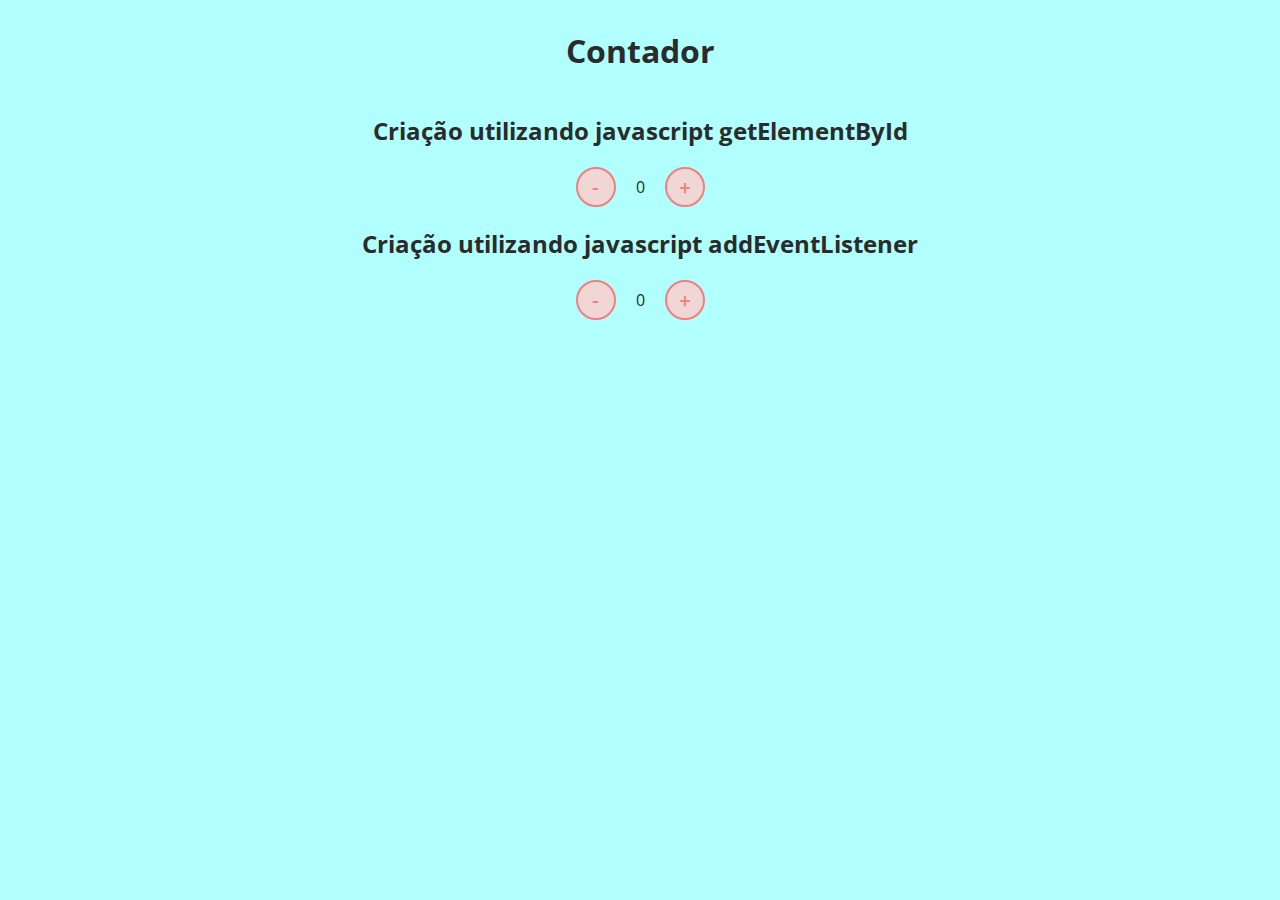
<file: contador-js/index.html>
<!DOCTYPE html>
<html lang="pt-br">
<head>
    <meta charset="UTF-8">
    <meta http-equiv="X-UA-Compatible" content="IE=edge">
    <meta name="viewport" content="width=device-width, initial-scale=1.0">
    <title>Contador</title>
    <link rel="stylesheet" href="assets/css/style.css">
</head>
<body>
    <h1 class="">Contador</h1>

    <section>
        <h2>Criação utilizando javascript getElementById</h2>
        <div id="counter1">
            <button name="subtrair" onclick="decrement()">-</button>
            <span id="currentNumber1">0</span>
            <button name="adicionar" onclick="increment()">+</button>
        </div>
    </section>

    <div>
        <h2>Criação utilizando javascript addEventListener</h2>
        <div id="counter2">
            <button id="diminuir" name="subtrair">-</button>
            <span id="currentNumber2">0</span>
            <button id="aumentar" name="adicionar">+</button>
        </div>
    </div>
    <script src="assets/js/scripts.js"></script>
</body>
</html>
</file>
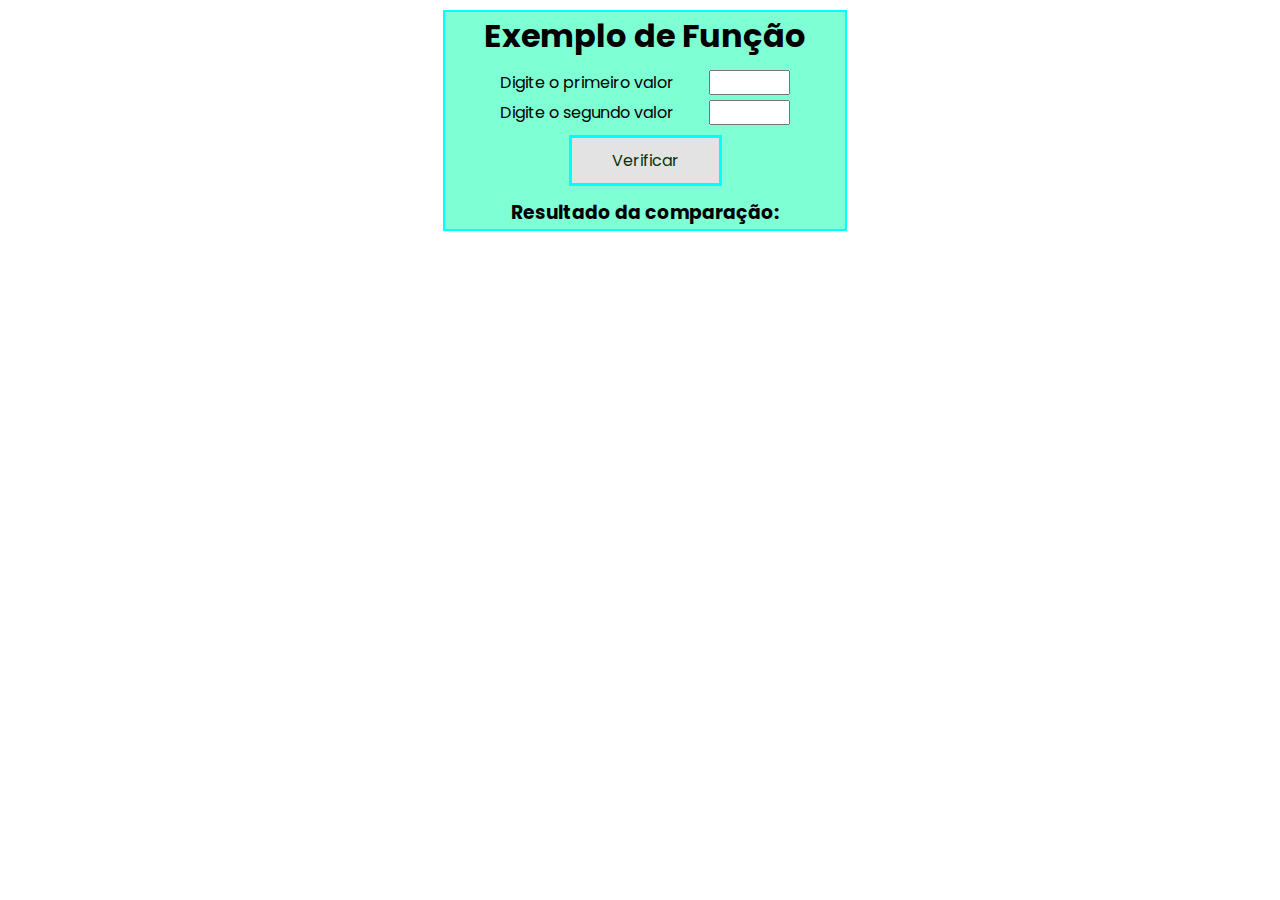
<file: ex-funcao/index.html>
<!DOCTYPE html>
<html lang="en">
<head>
    <meta charset="UTF-8">
    <meta http-equiv="X-UA-Compatible" content="IE=edge">
    <meta name="viewport" content="width=device-width, initial-scale=1.0">
    <title>Document</title>
    <link rel="stylesheet" href="assets/css/style.css">
</head>
<body>
    <div id="tudo">
        <div id="cx-geral">
            <h1>Exemplo de Função</h1>
            <div class="cx-inputs m5">
                <label for="num1" class="m5 spcFlex">Digite o primeiro valor
                    <input name="num1" id="num1" class="pl5">
                </label>
                <label for="num2" class="m5 spcFlex">Digite o segundo valor
                    <input name="num2" id="num2" class="pl5">
                </label>
            </div>
            <button type="button" onclick="verificar()" id="btn" class="m10">Verificar</button>
    
            <div class="m10 cx-resposta">
                <h3>Resultado da comparação:</h3>
                <span id="span-resultado"></span>
            </div>  
        </div>
    </div>
    
    <script src="assets/scripts/scripts.js"></script>
</body>
</html>
</file>
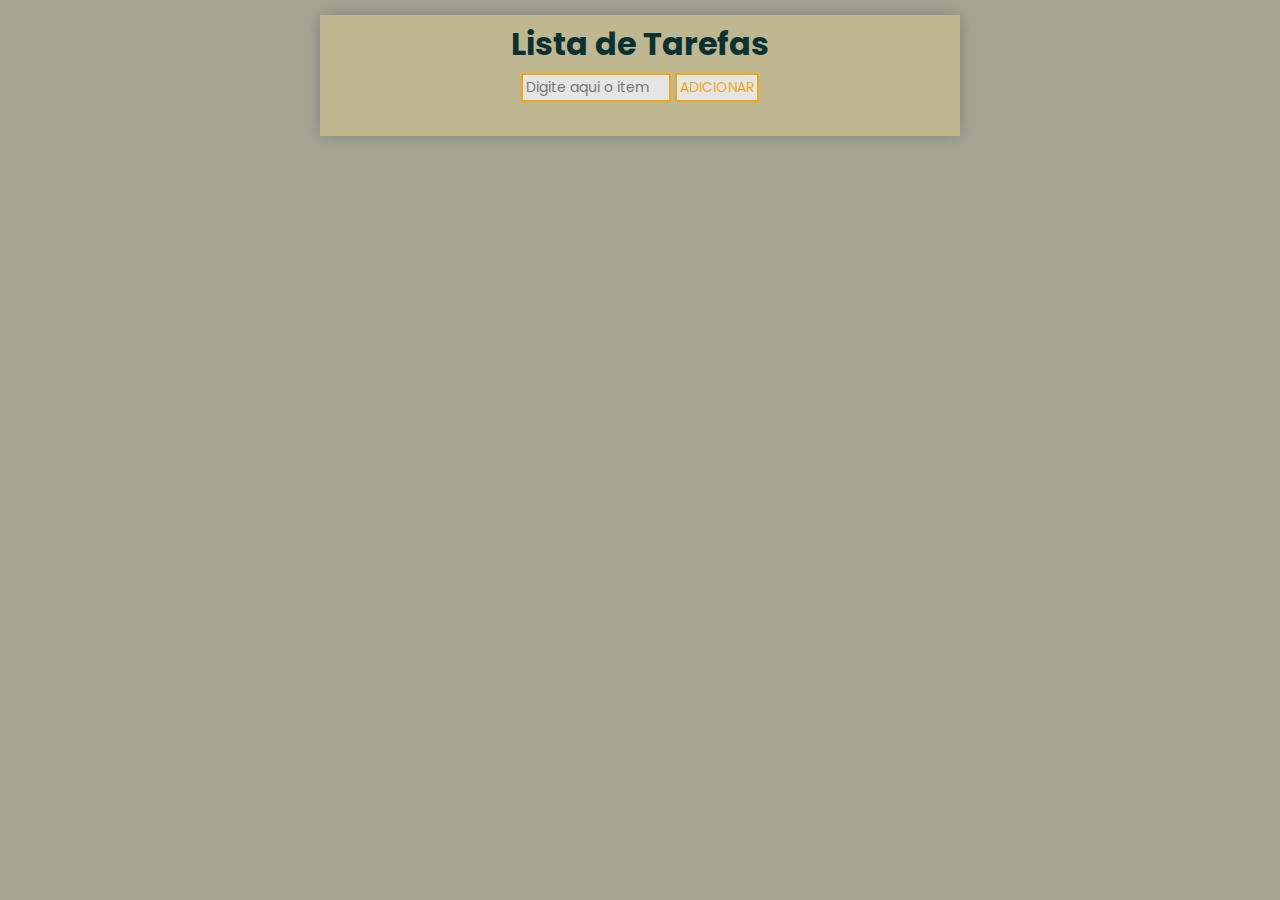
<file: todo-list-js/index.html>
<!DOCTYPE html>
<html lang="pt-br">
<head>
    <meta charset="UTF-8">
    <meta http-equiv="X-UA-Compatible" content="IE=edge">
    <meta name="viewport" content="width=device-width, initial-scale=1.0">
    <title>Lista de Compras</title>
    <link rel="stylesheet" type="text/css" href="assets/css/style.css">
</head>
<body>
    <div class="cx_geral">
        <h1>Lista de Tarefas</h1>
        <div class="cx_input">
            <input type="text" name="texto" id="item" placeholder="Digite aqui o item" >
            <button id="btn-adicionar">Adicionar</button>
        </div>
        <span id="cx_lista">
            <ul id="lista">

            </ul>
        </span>
    </div>

    <script src="assets/scripts/script.js"></script>
</body>
</html>
</file>
<file: contador-js/assets/css/style.css>
@import url('https://fonts.googleapis.com/css2?family=Open+Sans:wght@300;600&display=swap');

* {
    font-family: 'Open Sans', sans-serif;
}

body{
    color: #2b2b2b;
    display: flex;
    flex-direction: column;
    align-items: center;
    justify-content: center;
    background-color: rgb(177, 255, 255);
}

button {
    height: 40px;
    width: 40px;
    border-radius: 50%;
    border: 2px solid lightcoral;
    background-color: rgb(241, 214, 214);
    color: lightcoral;
    font-size: 16pt;
    font-weight: 600;
    text-align: center;
}

#counter1, #counter2 {
    display: flex;
    align-items: center;
    justify-content: center;
}

#currentNumber1, #currentNumber2 {
    margin: 0 20px;
    font-size: 16px;    
}
</file>
<file: ex-funcao/assets/css/style.css>
@import url('https://fonts.googleapis.com/css2?family=Poppins:wght@300;400;600&family=Righteous&family=Sarala:wght@400;700&display=swap');
* {
    font-family: 'Poppins', sans-serif;
    margin: 0;
    padding: 0;
    text-decoration: none;
}

#tudo {
    width: 100%;
    display: flex;
    justify-content: center;
}

#cx-geral {
    border: 2px solid aqua;
    background-color: aquamarine;
    margin-top: 10px;
    margin-left: 10px;
    display: flex;
    flex-direction: column;
    align-items: center;
    width: 400px;
    min-height: 200px;
}

.cx-inputs {
    display: flex;
    flex-direction: column;
    width: 90%;
}

#btn {
    border: none;
    background-color: #E3E3E3;
    border: 3px solid aqua;
    color: rgb(10, 50, 10);
    padding: 10px 40px;
    text-align: center;
    font-size: 16px;
    cursor: pointer;
    transition-duration: 0.4s;
}

#btn:hover {
    border-color: aqua;
    color: #E3E3E3;
    background-color: rgb(0, 192, 192);
}

.cx-resposta {
    display: flex;
    flex-direction: column;
    align-items: flex-start;
    padding: 2px 15px;
}

input {
    width: 20%;
}

.m5 {
    margin-top: 5px;
}

.m10 {
    margin-top: 10px;
}

.pl5 {
    padding-left: 5px;
}

.spcFlex {
    display: flex;
    justify-content: space-evenly;
}
</file>
<file: todo-list-js/assets/css/style.css>
@import url('https://fonts.googleapis.com/css2?family=Poppins:wght@300;400;600&family=Righteous&family=Sarala:wght@400;700&display=swap');

* {
    font-family: 'Poppins', sans-serif;
    margin: 0;
    padding: 0;
}

body {
    color: rgb(10, 50, 50);
    margin-top: 15px;
    background-color: #A5A692;
}

.cx_geral {
    box-shadow: 0 0 1em grey;
    background-color: #BFB78F;
    display: flex;
    flex-direction: column;
    /* border: 2px solid red; */
    align-items: center;
    text-align: center;
    width: 50%;
    min-width: 250px;
    min-height: 100px;
    margin: auto;
    padding: 5px 0;
}

.cx_input {
    margin: 5px 0;
}

#item {
    background-color: #E5E5E5;
    border: 2px solid #F2A71B;
    color: rgb(10, 50, 50);
    font-size: 14px;
    max-width: 140px;
    padding: 2px 3px;
}

#btn-adicionar {
    background-color: #E5E5E5;
    position: relative;
    color: #F2A71B;
    font-size: 14px;
    text-decoration: none;
    border: 2px solid #F2A71B;
    padding: 2px 3px;
    text-transform: uppercase;
}

#btn-adicionar:hover {
    background-color: #A5A692;
    color: #E5E5E5;
}

#check {
    color: rgb(10, 50, 50);
    margin-right: 5px;
}

#cx_lista {
    margin: 10px 0;
    min-width: 200px;
}

#lista {
    display: flex;
    flex-direction: column;
    align-items: flex-start;
    margin: 2px 0;
}

li {
    list-style: none;
}

#cx_lista input:checked + label {
    text-decoration: line-through;
    color: grey;
}

#cx_lista input:checked {
    background: #fc5959;
}
</file>
